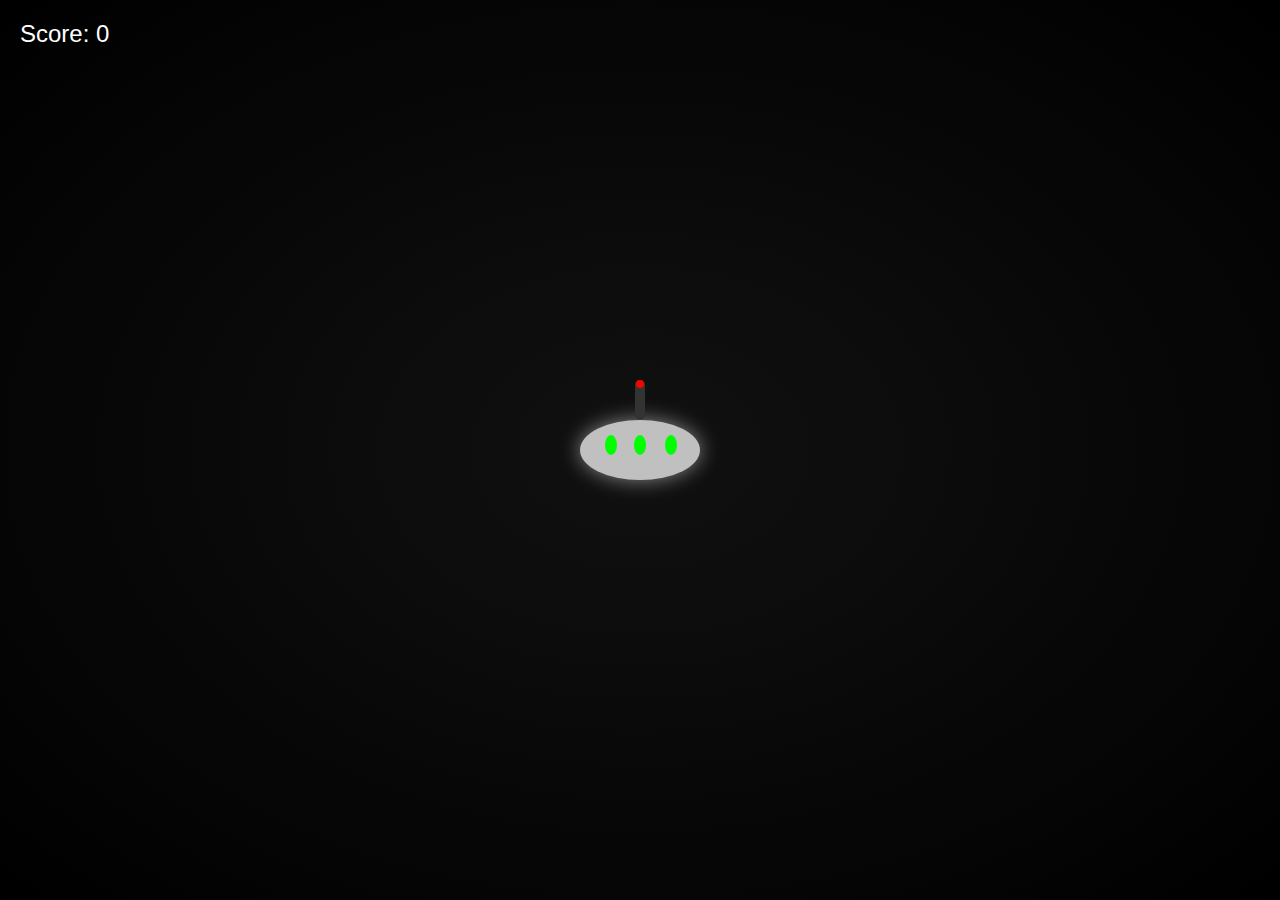
<file: projects/index.html>
<!DOCTYPE html>
<html lang="en">
<head>
  <meta charset="UTF-8">
  <title>UFO Defense with Tracking Beam</title>
  <style>
    body {
      margin: 0;
      overflow: hidden;
      background: #000;
    }

    #gameArea {
      width: 100vw;
      height: 100vh;
      position: relative;
      overflow: hidden;
      background: radial-gradient(ellipse at center, #111 0%, #000 100%);
    }

    #ufo {
      width: 120px;
      height: 60px;
      background: silver;
      border-radius: 60px / 30px;
      position: absolute;
      top: 50%;
      left: 50%;
      transform: translate(-50%, -50%);
      z-index: 5;
      box-shadow: 0 0 20px rgba(255, 255, 255, 0.5);
    }

    .alien {
      width: 12px;
      height: 20px;
      background: lime;
      border-radius: 50%;
      position: absolute;
      top: 15px;
    }

    .alien:nth-child(1) { left: 25px; }
    .alien:nth-child(2) { left: 54px; }
    .alien:nth-child(3) { left: 85px; }

    #turret {
      width: 10px;
      height: 40px;
      background: #333;
      position: absolute;
      bottom: 100%;
      left: 50%;
      transform: translateX(-50%);
      z-index: 6;
      border-radius: 5px;
    }

    #rayDot {
      width: 8px;
      height: 8px;
      background: red;
      border-radius: 50%;
      position: absolute;
      top: 0;
      left: 50%;
      transform: translateX(-50%);
    }

    .bullet {
      width: 6px;
      height: 6px;
      background: yellow;
      border-radius: 50%;
      position: absolute;
      z-index: 3;
    }

    .obstacle {
      position: absolute;
      background-color: #e74c3c;
      z-index: 1;
      width: 40px;
      height: 40px;
      border-radius: 10px;
    }

    .beam {
      position: absolute;
      width: 10px;
      background: rgba(0, 255, 255, 0.3);
      z-index: 2;
      pointer-events: none;
    }

    #score {
      position: absolute;
      top: 20px;
      left: 20px;
      font-size: 24px;
      font-family: Arial, sans-serif;
      color: white;
      z-index: 10;
    }

    .shake {
      animation: shake 0.3s ease-in-out;
    }

    @keyframes shake {
      0% { transform: translate(-2px, 0); }
      25% { transform: translate(4px, 0); }
      50% { transform: translate(-4px, 0); }
      75% { transform: translate(4px, 0); }
      100% { transform: translate(0, 0); }
    }
  </style>
</head>
<body>
  <div id="gameArea">
    <div id="ufo">
      <div class="alien"></div>
      <div class="alien"></div>
      <div class="alien"></div>
      <div id="turret">
        <div id="rayDot"></div>
      </div>
    </div>
    <div id="score">Score: 0</div>
  </div>

  <script>
    const gameArea = document.getElementById("gameArea");
    const ufo = document.getElementById("ufo");
    const turret = document.getElementById("turret");
    const rayDot = document.getElementById("rayDot");
    const scoreDisplay = document.getElementById("score");

    let score = 0;
    let holding = false;
    let beam = null;
    let mouseX = window.innerWidth / 2;

    function spawnObstacle() {
      const ob = document.createElement("div");
      ob.className = "obstacle";

      const edge = Math.floor(Math.random() * 4);
      let x, y;

      if (edge === 0) {
        x = Math.random() * window.innerWidth;
        y = -40;
      } else if (edge === 1) {
        x = window.innerWidth + 40;
        y = Math.random() * window.innerHeight;
      } else if (edge === 2) {
        x = Math.random() * window.innerWidth;
        y = window.innerHeight + 40;
      } else {
        x = -40;
        y = Math.random() * window.innerHeight;
      }

      ob.style.left = `${x}px`;
      ob.style.top = `${y}px`;
      gameArea.appendChild(ob);

      const ufoCenterX = window.innerWidth / 2;
      const ufoCenterY = window.innerHeight / 2;
      const dx = ufoCenterX - x;
      const dy = ufoCenterY - y;
      const dist = Math.sqrt(dx * dx + dy * dy);
      const speed = 2;
      const vx = (dx / dist) * speed;
      const vy = (dy / dist) * speed;

      let abducting = false;

      function animate() {
        if (!document.body.contains(ob)) return;

        const rect = ob.getBoundingClientRect();
        const uRect = ufo.getBoundingClientRect();

        if (
          rect.left < uRect.right &&
          rect.right > uRect.left &&
          rect.top < uRect.bottom &&
          rect.bottom > uRect.top
        ) {
          ob.remove();
          shakeScreen();
          score += 1;
          scoreDisplay.textContent = `Score: ${score}`;
          return;
        }

        if (holding && beam) {
          const beamRect = beam.getBoundingClientRect();
          if (
            rect.left < beamRect.right &&
            rect.right > beamRect.left &&
            rect.top < beamRect.bottom &&
            rect.bottom > beamRect.top
          ) {
            abducting = true;
          }
        }

        if (abducting) {
          let top = parseFloat(ob.style.top);
          ob.style.top = `${top - 1.5}px`;
        } else {
          let left = parseFloat(ob.style.left);
          let top = parseFloat(ob.style.top);
          ob.style.left = `${left + vx}px`;
          ob.style.top = `${top + vy}px`;
        }

        requestAnimationFrame(animate);
      }

      animate();
    }

    function shootBullet(targetX, targetY) {
      const bullet = document.createElement("div");
      bullet.className = "bullet";

      const rayTip = rayDot.getBoundingClientRect();
      bullet.style.left = `${rayTip.left + 2}px`;
      bullet.style.top = `${rayTip.top + 2}px`;
      gameArea.appendChild(bullet);

      const dx = targetX - rayTip.left;
      const dy = targetY - rayTip.top;
      const dist = Math.sqrt(dx * dx + dy * dy);
      const speed = 8;
      const vx = (dx / dist) * speed;
      const vy = (dy / dist) * speed;

      function move() {
        const rect = bullet.getBoundingClientRect();
        bullet.style.left = `${rect.left + vx}px`;
        bullet.style.top = `${rect.top + vy}px`;

        if (
          rect.top < 0 ||
          rect.left < 0 ||
          rect.top > window.innerHeight ||
          rect.left > window.innerWidth
        ) {
          bullet.remove();
          return;
        }

        requestAnimationFrame(move);
      }

      move();
    }

    function createBeam() {
      beam = document.createElement("div");
      beam.className = "beam";
      beam.style.position = "absolute";
      updateBeamPosition();
      gameArea.appendChild(beam);
    }

    function updateBeamPosition() {
      if (beam) {
        beam.style.left = `${mouseX}px`;
        const turretRect = turret.getBoundingClientRect();
        beam.style.top = `${turretRect.bottom}px`;
        beam.style.height = `${window.innerHeight - turretRect.bottom}px`;
      }
    }

    function shakeScreen() {
      gameArea.classList.add("shake");
      setTimeout(() => gameArea.classList.remove("shake"), 300);
    }

    setInterval(spawnObstacle, 2000);

    document.addEventListener("mousedown", e => {
      holding = true;
      mouseX = e.clientX;
      createBeam();
    });

    document.addEventListener("mouseup", () => {
      holding = false;
      if (beam) {
        beam.remove();
        beam = null;
      }
    });

    document.addEventListener("mousemove", e => {
      mouseX = e.clientX;
      updateBeamPosition();
    });

    document.addEventListener("click", e => {
      if (!holding) {
        shootBullet(e.clientX, e.clientY);
      }
    });
  </script>
</body>
</html>
</file>
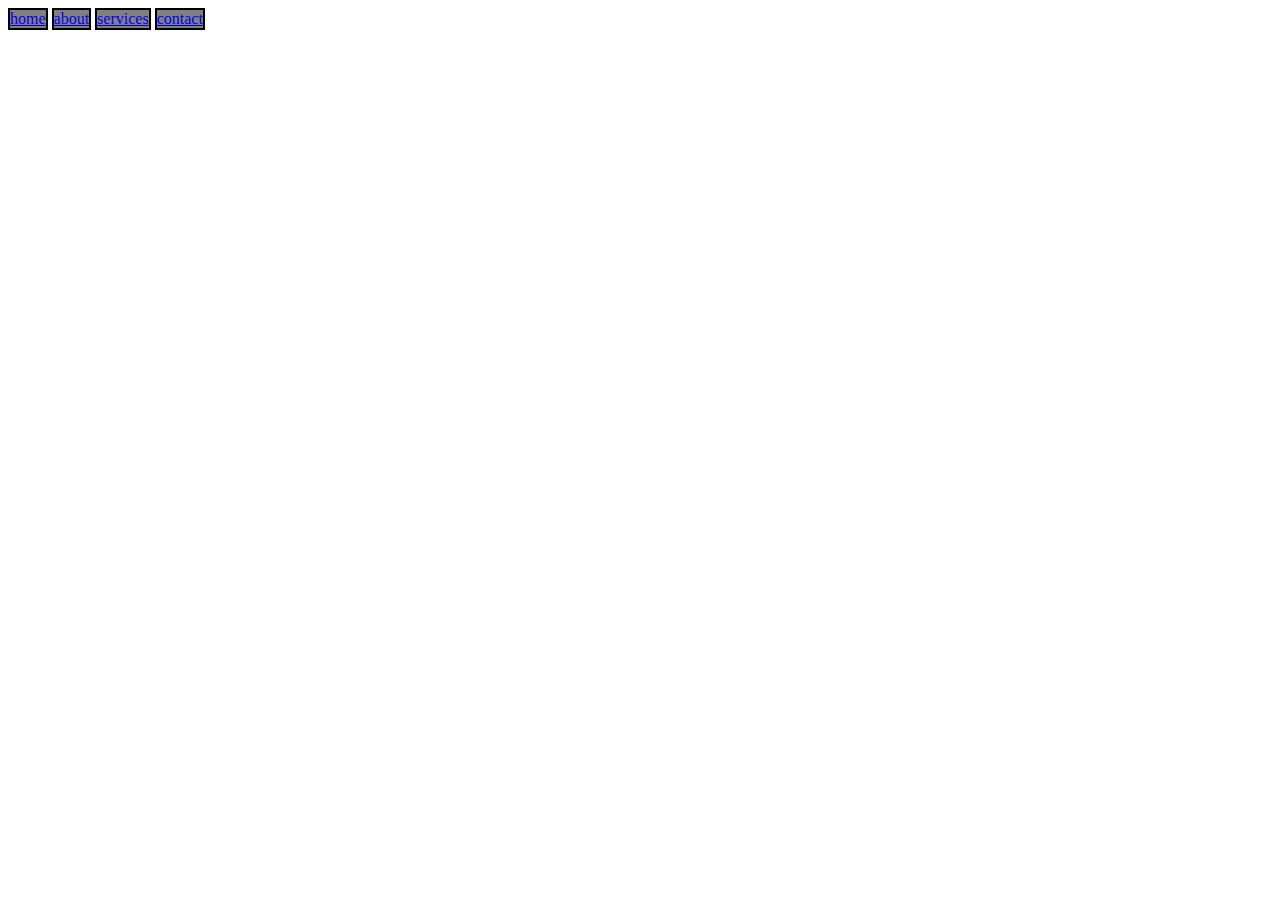
<file: sam.html>
<!DOCTYPE html>
<html lang="en">
    <head>
    <meta charset="UTF-8">
    <title>67</title>
    <style>
        ul{
            list-style-type: none;/* list-style-type: remove the bullet points  */
              margin: 0;/* removes default margin  */
            padding: 0;/* removes default padding  */
        }
        ul li{ /* when we apply style to LI tag, if tag is inside the parent tag then we use space between them */
          display: inline-block;
          background-color: gray;
          border:2px solid black; 
          display: inline block;
        }
        ul li:hover{
            background-color: black; /* display list items in a horizontal line */
        }
    </style>
    </head>
    <body>  
     <ul>
        <li><a href="https://th.bing.com/th?id=OIF.jPp%2fbMoBpf8kHsb%2fr7hjOQ&cb=12&rs=1&pid=ImgDetMain&o=7&rm=3">home</a></li>
        <li><a href="https://th.bing.com/th?id=OIF.jPp%2fbMoBpf8kHsb%2fr7hjOQ&cb=12&rs=1&pid=ImgDetMain&o=7&rm=3">about</a></li>
        <li><a href="https://th.bing.com/th?id=OIF.jPp%2fbMoBpf8kHsb%2fr7hjOQ&cb=12&rs=1&pid=ImgDetMain&o=7&rm=3">services</a></li>
        <li><a href="https://th.bing.com/th?id=OIF.jPp%2fbMoBpf8kHsb%2fr7hjOQ&cb=12&rs=1&pid=ImgDetMain&o=7&rm=3">contact</a></li>
    </ul>
    </body>
</html>
</file>
